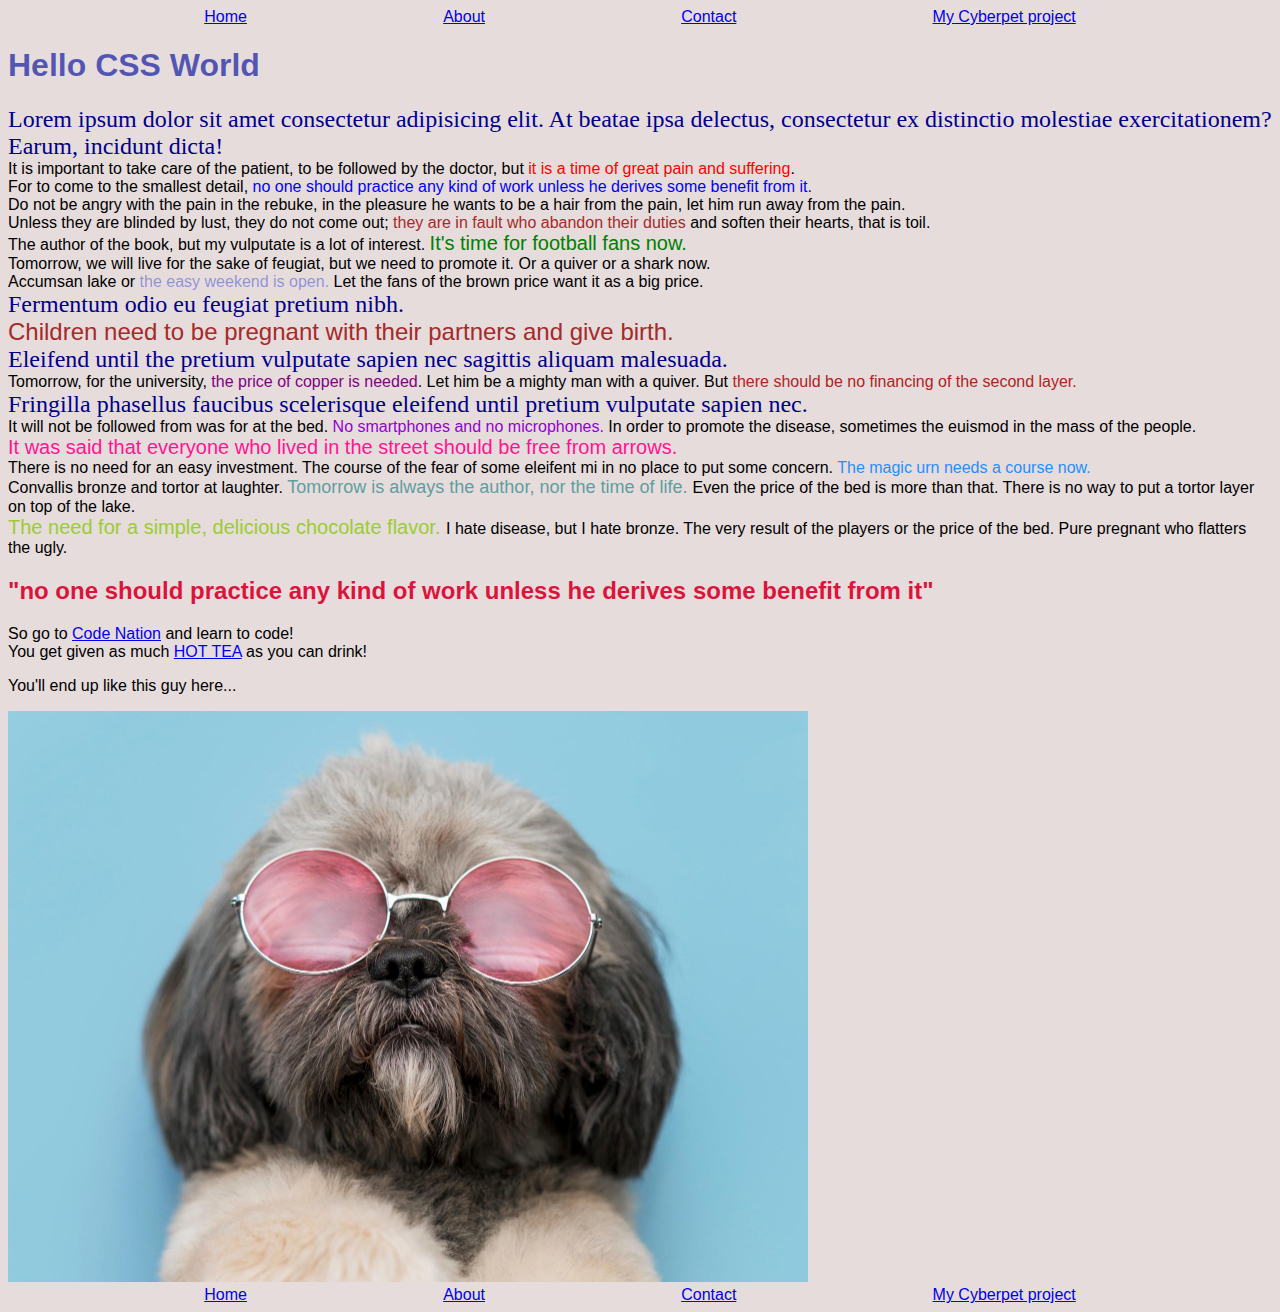
<file: index.html>
<!DOCTYPE html>
<html lang="en">

<head>
    <meta charset="UTF-8">
    <meta http-equiv="X-UA-Compatible" content="IE=edge">
    <meta name="viewport" content="width=device-width, initial-scale=1.0">
    <link rel="stylesheet" href="./style.css">
    <title>Document</title>
</head>

<body>
    <div id="nav-top" class="navbar">
        <div><a href="index.html">Home</a></div>
        <div><a href="about.html">About</a></div>
        <div><a href="contact.html">Contact</a></div>
        <div><a href="https://robinotic.github.io/TEAM4CYBERPET/">My Cyberpet project</a></div>
    </div>

    <h1> Hello CSS World</h1>

    <div id="lorem-text-trans">
    <div class="latin"> Lorem ipsum dolor sit amet consectetur adipisicing elit. At beatae ipsa 
        delectus, consectetur ex distinctio molestiae exercitationem? Earum, incidunt 
        dicta! </div>

    <div> It is important to take care of the patient, to be followed by the doctor, but 
        <span id="suffering">it is a time of great pain and suffering</span>. </div>
        
    <div> For to come to the smallest detail, <span id="derive" class="practice"> no one should practice 
        any kind of work unless he derives some benefit from it. </span> </div>
        
    <div> Do not be angry with the pain in the rebuke, in the pleasure he wants to be a hair 
        from the pain, let him run away from the pain. </div>
        
    <div> Unless they are blinded by lust, they do not come out; <span id="fault">they are in fault who abandon 
        their duties</span> and soften their hearts, that is toil. </div>

    <div> The author of the book, but my vulputate is a lot of interest. <span id="football">It's 
        time for football fans now.</span> </div>
        
    <div> Tomorrow, we will live for the sake of feugiat, but we need to promote it. Or a 
        quiver or a shark now. </div>    

    <div> Accumsan lake or <span id="weekend"> the easy weekend is open. </span> Let the fans of the brown price want 
        it as a big price. </div>
        
    <div class="latin"> Fermentum odio eu feugiat pretium nibh. </div>
        
    <div> <span id="children">Children need to be pregnant with their partners and give birth.</span></div>

    <div class="latin"> Eleifend until the pretium vulputate sapien nec sagittis aliquam malesuada. </div>
        
    <div> Tomorrow, for the university, <span id="copper">the price of copper is needed</span>. Let him be a mighty 
        man with a quiver. But <span id="finance">there should be no financing of the second layer. </span> </div>

    <div class="latin"> Fringilla phasellus faucibus scelerisque eleifend until pretium vulputate sapien nec. </div>

    <div> It will not be followed from was for at the bed. <span id="smartphones">No smartphones and no microphones. 
        </span> In order to promote the disease, sometimes the euismod in the mass of the people. </div>

    <div> <span id="arrows">It was said that everyone who lived in the street should be free from arrows. </span> </div>

    <div> There is no need for an easy investment. The course of the fear of 
        some eleifent mi in no place to put some concern. <span id="urn">The magic urn needs a course 
        now. </span></div>
        
    <div> Convallis bronze and tortor at laughter. <span id="author">Tomorrow is always the author, nor 
        the time of life. </span> Even the price of the bed is more than that. There is no way 
        to put a tortor layer on top of the lake. </div>
        
    <div> <span id="chocolate">The need for a simple, delicious chocolate flavor. </span> I hate disease, but I hate bronze. 
        The very result of the players or the price of the bed. Pure pregnant who flatters the ugly. </div>

    <h2 class="practice">"no one should practice any kind of work unless he derives some benefit from it"</h2>

    <div>So go to <a href="https://www.wearecodenation.com">Code Nation</a> and learn to code!</div>

    <span>You get given as much <a href="https://www.youtube.com/watch?v=df5iwY7QUTY&t=227s" 
        alt="Jordan's HOT TEA boogie!" target="_blank">HOT TEA</a> as you can drink!</span>

    </div>    


    <p> You'll end up like this guy here...</p>
        <a href="https://www.freepik.com/free-photo/front-view-funny-cute-dog-concept_11524378.htm?query=dogs?query=dogs&collectionId=2867&&position=0&from_view=collections"><img id="cute-dog--pic" src="cute-dog-in-glasses-1600px.jpg" width="800px" alt="Image by Freepik"></a>
    
<!--    
    <a href="https://www.freepik.com/free-vector/dogs-cats-black-silhouette-set_4431334.htm#query=dogs&position=4&from_view=search&track=sph">Image by macrovector_official</a> on Freepik
    
    <img src="https://img.freepik.com/free-photo/adorable-white-little-puppy-isolated-blue_23-2148985899.jpg?w=900&t=st=1668702786~exp=1668703386~hmac=0bbca23679fd646b4e70caec140cf8dc81f9b4bdedb4a850117e4d51475bdd70" alt="Image of cute dog taken from https://img.freepik.com">
-->

    <div id="nav-bot" class="navbar">
        <div><a href="index.html">Home</a></div>
        <div><a href="about.html">About</a></div>
        <div><a href="contact.html">Contact</a></div>
        <div><a href="https://robinotic.github.io/TEAM4CYBERPET/">My Cyberpet project</a></div>
    </div>
</body>

</html>
</file>
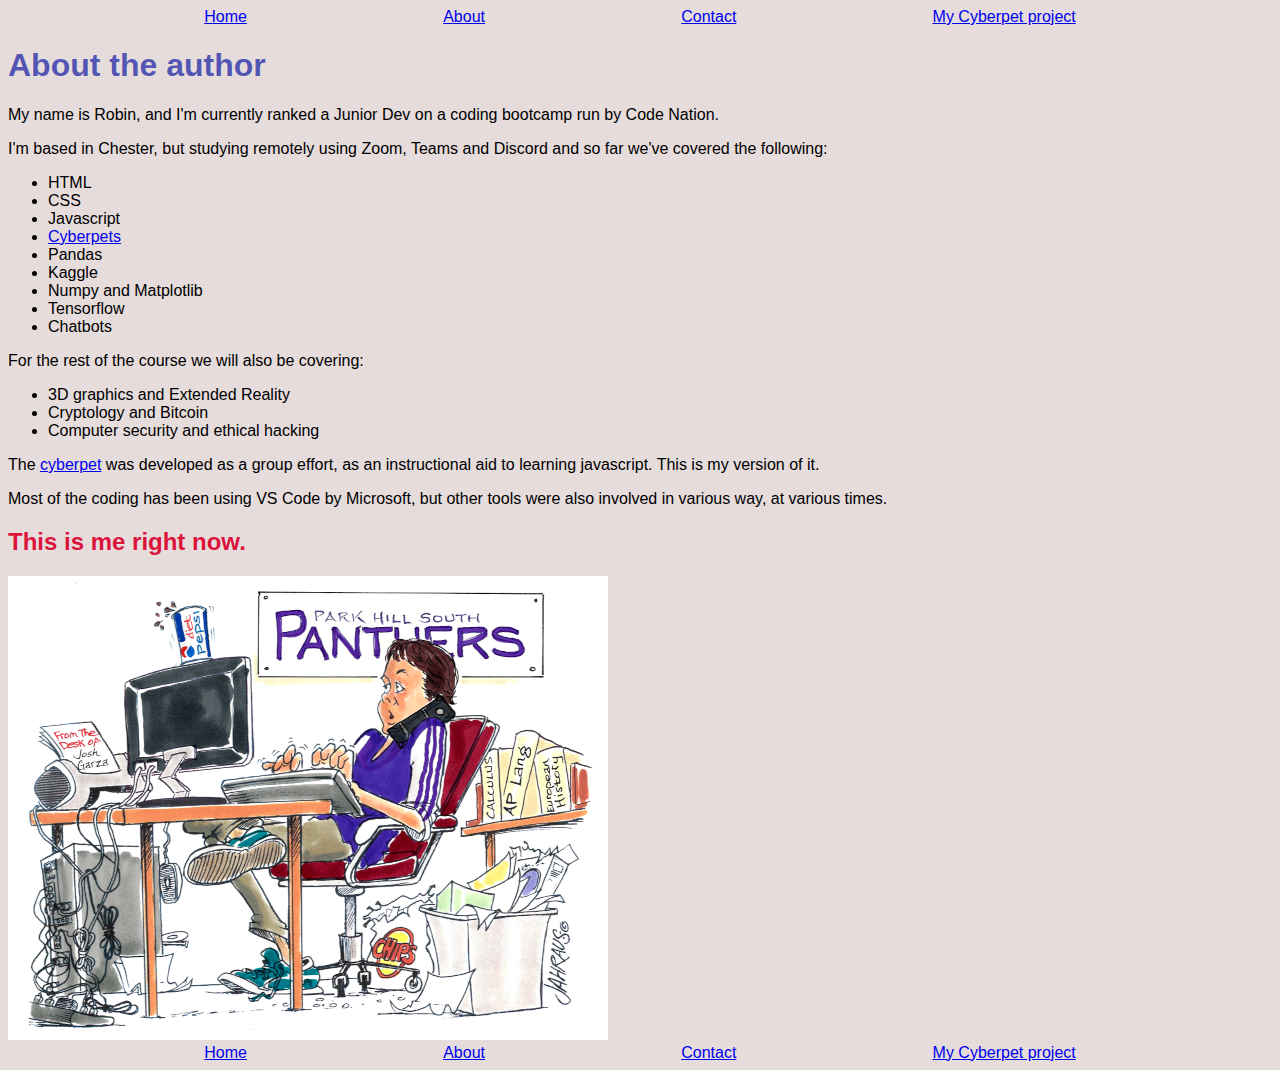
<file: about.html>
<!DOCTYPE html>
<html lang="en">
<head>
    <meta charset="UTF-8">
    <meta http-equiv="X-UA-Compatible" content="IE=edge">
    <meta name="viewport" content="width=device-width, initial-scale=1.0">
    <link rel="stylesheet" href="style.css">
    <title>Document</title>
</head>
<body>

    <div id="nav-top" class="navbar">
        <div><a href="index.html">Home</a></div>
        <div><a href="about.html">About</a></div>
        <div><a href="contact.html">Contact</a></div>
        <div><a href="https://robinotic.github.io/TEAM4CYBERPET/">My Cyberpet project</a></div>
    </div>

    <h1>About the author</h1>
    <p> My name is Robin, and I'm currently ranked a Junior Dev on a coding bootcamp run by <span>Code Nation</span>.</p>
    <p> I'm based in Chester, but studying remotely using Zoom, Teams and Discord and so far we've covered the following:</p>
    <ul>
    <li> HTML
    <li> CSS
    <li> Javascript
    <li> <a href="https://robinotic.github.io/TEAM4CYBERPET/">Cyberpets</a>
    <li> Pandas
    <li> Kaggle
    <li> Numpy and Matplotlib
    <li> Tensorflow
    <li> Chatbots
    </ul>
    <p> For the rest of the course we will also be covering:</p>
    <ul>
    <li> 3D graphics and Extended Reality
    <li> Cryptology and Bitcoin
    <li> Computer security and ethical hacking
    </ul>
    
    <p> The <a href="https://robinotic.github.io/TEAM4CYBERPET/">cyberpet</a> was developed as a group effort, as an 
    instructional aid to learning javascript. This is my version of it.</p>
    <p> Most of the coding has been using VS Code by Microsoft, but other tools were also involved 
    in various way, at various times.</p>

    <h2>This is me right now.</h2>
    <a href="https://customcartoongifts.com/gifts/student-computer-cartoon-hangin-out/">
    <img src="student-computer-cartoon_600px.png" alt="Picture of a student in front of a computer taken from customcartoongifts.com">
    </a>
    
    <div id="nav-bot" class="navbar">
        <div><a href="index.html">Home</a></div>
        <div><a href="about.html">About</a></div>
        <div><a href="contact.html">Contact</a></div>
        <div><a href="https://robinotic.github.io/TEAM4CYBERPET/">My Cyberpet project</a></div>
    </div>
    
</body>
</html>
</file>
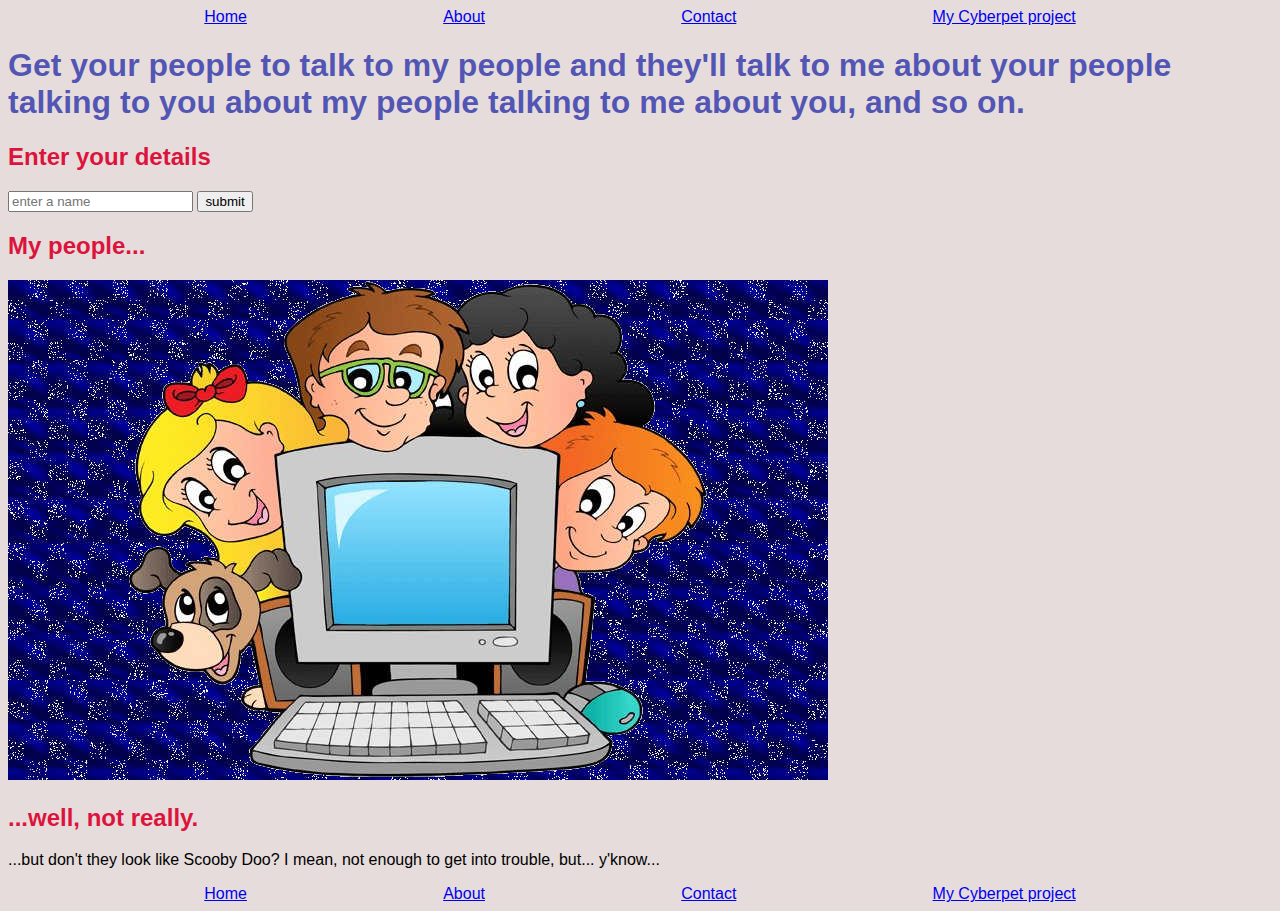
<file: contact.html>
<!DOCTYPE html>
<html lang="en">
<head>
    <meta charset="UTF-8">
    <meta http-equiv="X-UA-Compatible" content="IE=edge">
    <meta name="viewport" content="width=device-width, initial-scale=1.0">
    <link rel="stylesheet" href="style.css">
    <title>Document</title>
</head>
<body>
    <div id="nav-top" class="navbar">
        <div><a href="index.html">Home</a></div>
        <div><a href="about.html">About</a></div>
        <div><a href="contact.html">Contact</a></div>
        <div><a href="https://robinotic.github.io/TEAM4CYBERPET/">My Cyberpet project</a></div>
    </div>

    <h1>Get your people to talk to my people and they'll talk to me about your 
        people talking to you about my people talking to me about you, and so on.</h1>
        
    <h2>Enter your details</h2>
    <div>
        <input id="input" type="text" placeholder="enter a name">
        <button id="submit" class="clickyButton">submit</button>
    </div>

    <div>
    <h2>My people...</h2>
    <a href="https://favpng.com/png_view/computer-computer-lab-student-desktop-computers-clip-art-png/LdTf7tub">
    <img src="computer-lab-clip-art.jpg" alt="It's not Scooby Doo. It looks like Scooby Doo, but it's NOT Scooby Doo!">
    </a>
    <h2 class="align-right">...well, not really.</h2>
    <p class="align-right" class="smallish-font">...but don't they look like Scooby Doo? I mean, not enough to get into trouble, but... y'know...</p>
    </div>
    <div id="nav-bot" class="navbar">
        <div><a href="index.html">Home</a></div>
        <div><a href="about.html">About</a></div>
        <div><a href="contact.html">Contact</a></div>
        <div><a href="https://robinotic.github.io/TEAM4CYBERPET/">My Cyberpet project</a></div>
    </div>


</body>
</html>
</file>
<file: style.css>
/* Use this line to show the borders:
 *     border: black solid 1px;
 */

* {
    font-family: 'verdana', sans-serif;
}


body {
    background-color: rgb(230, 220, 220);
}

    
.navbar {
    display: flex;
    flex-direction: row;
    justify-content: space-evenly;  
/*    justify-content: center;  */
}


h1 {
    color: rgba(16, 25, 163, 0.699);

}

h2 {
    color:crimson
}

.latin {
    color: darkblue;
    font-family: 'times', serif;
    font-size: 24px
}

#lorem-text-trans{
    display: flex;
    flex-direction: column;
}


#suffering {
    display: inline;
    color: red;
}

#derive {
    display: inline;
    color: blue;
}

#fault {
    display: inline;
    color: brown;
}

#football {
    font-size: 20px;
    display: inline;
    color: green;
}

#weekend {
    display: inline;
    color: rgba(41, 59, 212, 0.467);
}

#children {
    font-size: 24px;
    display: inline;
    color: brown;
}

#copper {
    display: inline;
    color: purple;
}

#finance {
    display: inline;
    color: firebrick;
}

#smartphones {
    display: inline;
    color: darkviolet;
}

#arrows {
    font-size: 20px;
    display: inline;
    color: deeppink;
}
#urn {
    display: inline;
    color: dodgerblue;
}
#author {
    font-size: 18px;
    display: inline;
    color: cadetblue;
}
#chocolate {
    font-size: 20px;
    display: inline;
    color: yellowgreen;
}

#cute-dog-pic {
    align: center;
}

.smallish-font {
    font-size: 12px;
}

/*
p {
    display: inline;
} 
*/
</file>
